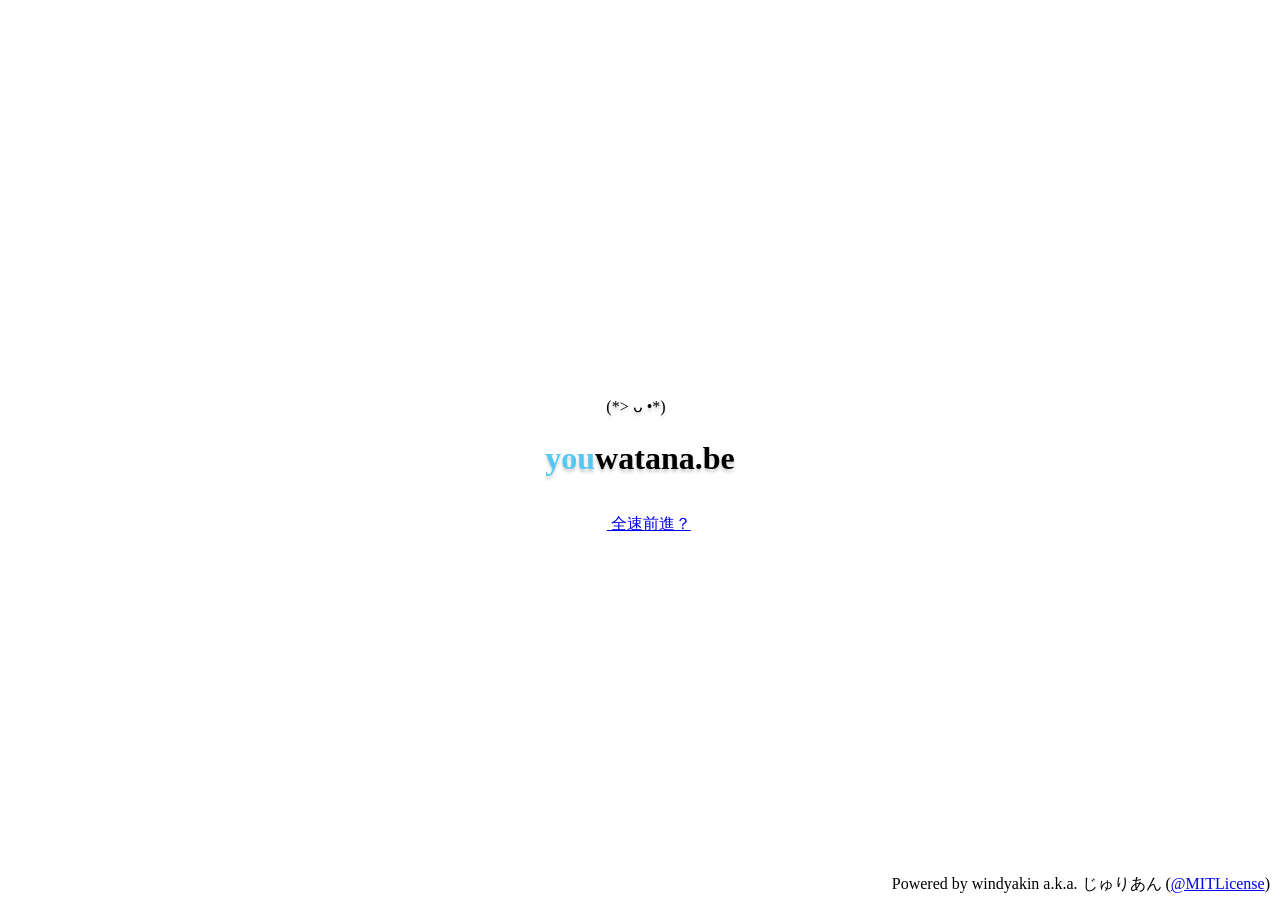
<file: index.html>
<!DOCTYPE html>
<html>
<head>
  <meta charset="utf-8">
  <meta name="viewport" content="width=device-width, initial-scale=1">
  <link rel="shortcut icon" type="image/png" href="/assets/img/favicon.png">

  <title>youwatana.be</title>

  <link rel="stylesheet" href="https://cdn.honokak.osaka/honoka/4.0.0-alpha.1/css/bootstrap.min.css">
  <link rel="stylesheet" href="/assets/css/style.css">

  <meta name="twitter:card" content="summary_large_image">
  <meta name="twitter:site" content="@MITLicense">
  <meta name="twitter:creator" content="@MITLicense">
  <meta name="twitter:title" content="youwatana.be">
  <meta name="twitter:image" content="https://youwatana.be/assets/img/ogp.png">
  <meta name="twitter:description" content="youwatana.be is here!">
</head>
<body>
<div class="content">
  <div class="zensoku-zenshin">
    <div class="kaomoji display-3">(*> &#7447; &bull;*)ゞ</div>
    <h1 class="display-4"><span class="you">you</span>watana.be</h1>
  </div>
  <div class="social-button"><a href="https://twitter.com/intent/tweet?url=https://youwatana.be/&text=%E5%85%A8%E9%80%9F%E5%89%8D%E9%80%B2%EF%BC%81%E3%83%A8%E3%83%BC%E3%82%BD%E3%83%AD%E3%83%BC%EF%BC%81%EF%BC%81%20%28%2A%3E%20%E1%B4%97%20%E2%80%A2%2A%29%E3%82%9D%E3%82%99
" class="btn btn-primary btn-sm"><img src="/assets/img/twitter.svg" class="twitter-icon"> 全速前進？</a></div>
</div>
<div class="copyright small">
  Powered by windyakin a.k.a. じゅりあん (<a href="https://twitter.com/MITLicense">@MITLicense</a>)
</div>
<script>
  (function(i,s,o,g,r,a,m){i['GoogleAnalyticsObject']=r;i[r]=i[r]||function(){
  (i[r].q=i[r].q||[]).push(arguments)},i[r].l=1*new Date();a=s.createElement(o),
  m=s.getElementsByTagName(o)[0];a.async=1;a.src=g;m.parentNode.insertBefore(a,m)
  })(window,document,'script','https://www.google-analytics.com/analytics.js','ga');

  ga('create', 'UA-103641492-1', 'auto');
  ga('send', 'pageview');
</script>
</body>
</html>
</file>
<file: assets/css/style.css>
html, body {
  height: 100%;
}
body {
  position: relative;
}
.content {
  display: flex;
  justify-content: center;
  align-items: center;
  flex-flow: column nowrap;
  min-height: 100%;
}
.zensoku-zenshin {
  text-align: center;
  text-shadow: 0 0.2em 0.2rem rgba(0, 0, 0, 0.2);
  margin: 1rem 0;
}
.kaomoji {
  padding-left: .5em;
  animation: waggle ease 7s 1s infinite;
}
.you {
  color: #56c7f2;
}
.btn .twitter-icon {
  width: 1.1rem;
  height: 1.1rem;
  vertical-align: top;
}
.copyright {
  position: fixed;
  bottom: 0;
  right: 0;
  padding: 5px 10px;
}

@keyframes waggle {
  0% {
    transform: none;
  }
  12.5% {
    transform: rotateZ(-2deg) scale(1.05);
  }
  15% {
    transform: rotateZ(5deg) scale(1.05);
  }
  16.25% {
    transform: rotateZ(-2deg) scale(1.05);
  }
  17.5% {
    transform: rotateZ(2deg) scale(1.05);
  }
  18.75% {
    transform: rotateZ(-2deg) scale(1.05);
  }
  20% {
    transform: rotateZ(0) scale(1.05);
  }
  25% {
    transform: rotateZ(0) scale(1);
  }
  100% {
    transform: none;
  }
}
</file>
